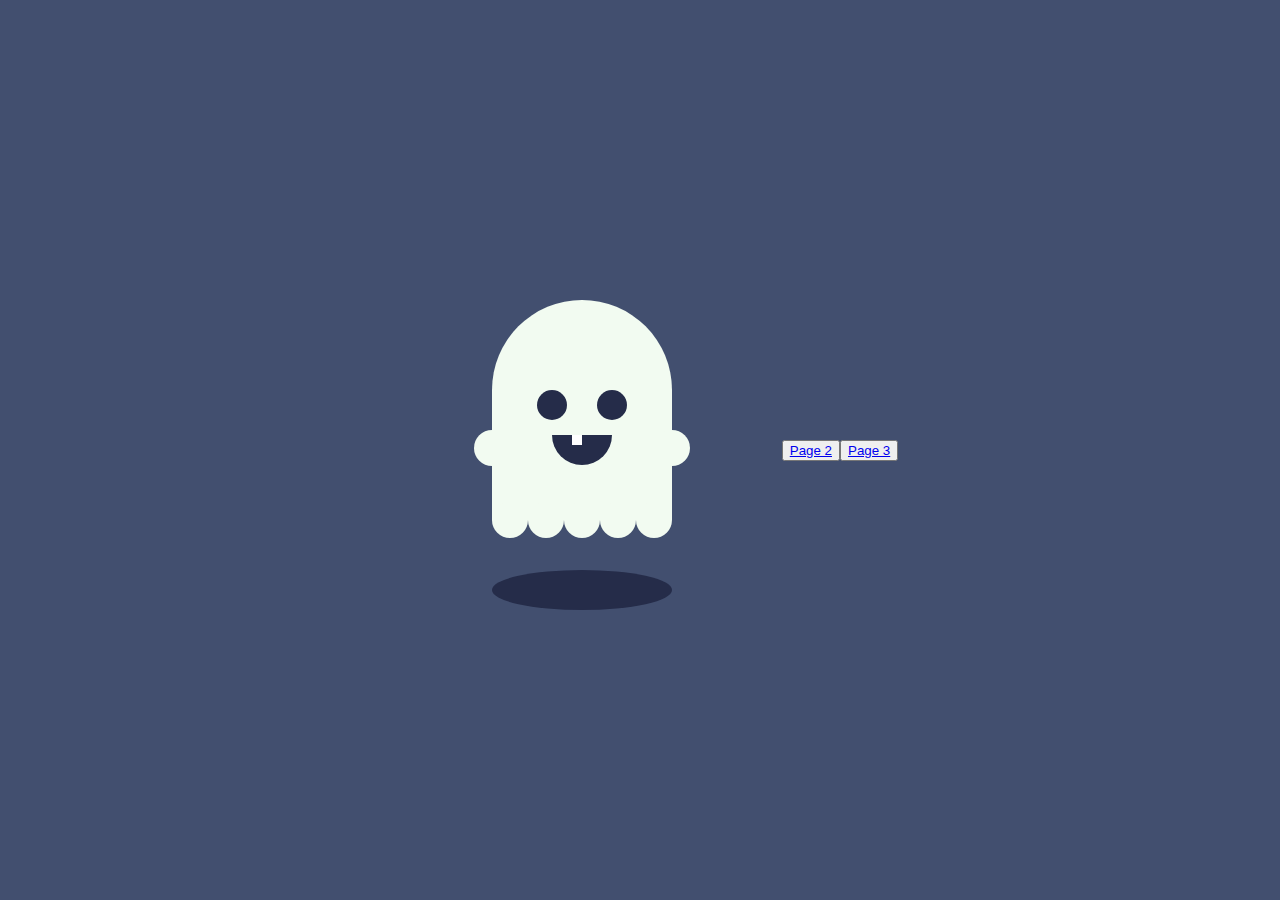
<file: index.html>
<!DOCTYPE html>
<html>

<head>
  <meta charset="utf-8">
  <meta name="viewport" content="width=device-width, inital-scale=1.0">
  <meta http-equiv="X-UA-Compatibile"content="ie-edge">
  <title>Spooky Ghost</title>
  <link rel="stylesheet" href="style.css" </head>

<body>

  <div id="container">
    <div id="spooky">
      <div id="body">

        <div id="eyes"></div>
        <div id="mouth"></div>
        <div id="feet">
          <div></div>
          <div></div>
          <div></div>
        </div>
      </div>
    </div>
    <div id="shadow"></div>
  </div>

 
   <button><a href="pumpkin.html">Page 2</a></button>
   <button><a href="spider.html">Page 3</a></button>






</body>

</html>
</file>
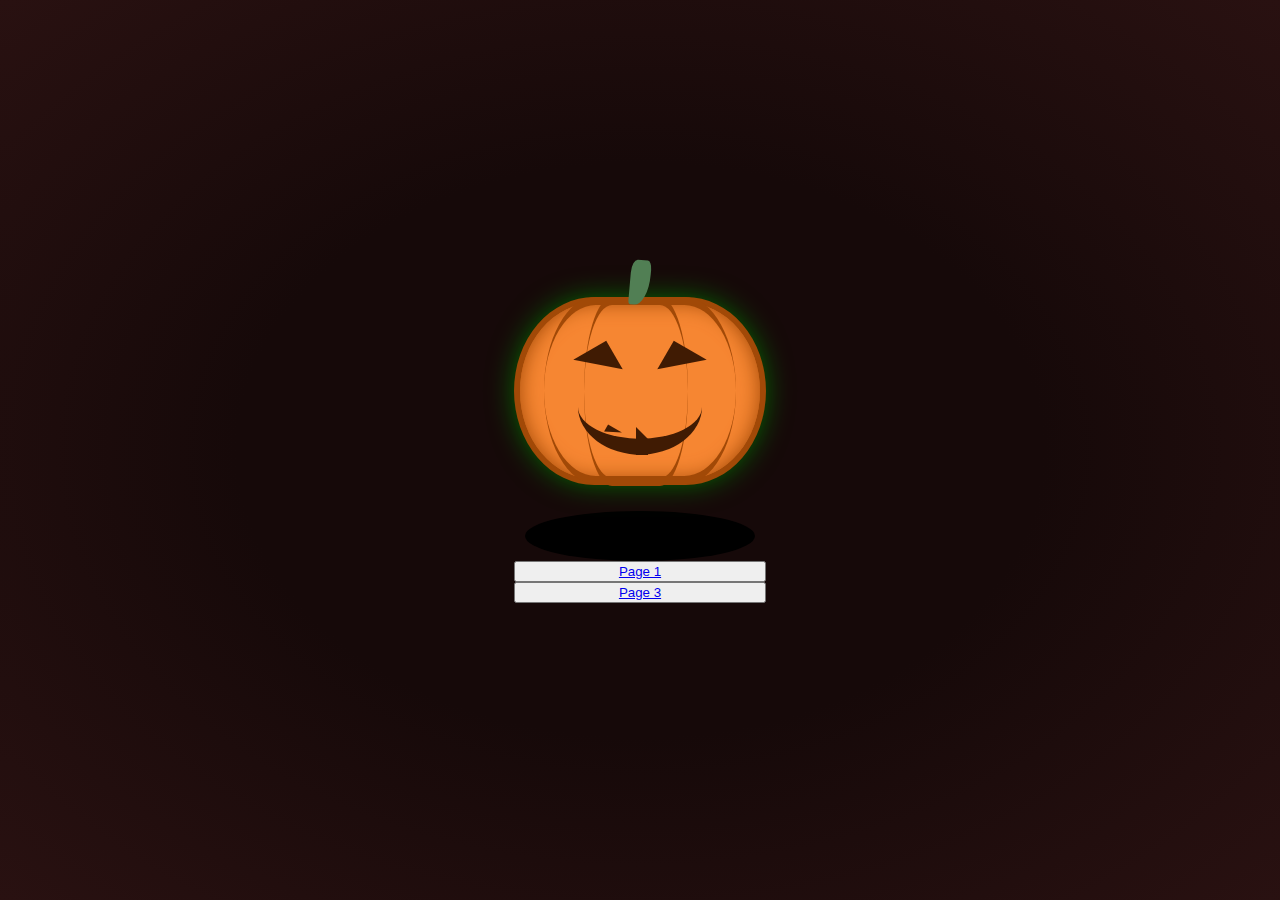
<file: pumpkin.html>
<!DOCTYPE html>
<html lang=en>

  <head>
    <meta charset="UTF-8">
     <meta name="viewport" content="width=device-width, initial-scale=1.0">
    <meta http-equiv="X-UA-Compatible" content="ie=edge">
<title>Spooky Pumpkin</title>
<link rel="stylesheet" href="pumpkin.css"
  </head>

  <body>
    <div class="container">
      <div class="pumpkin">
      <div class="texture"></div>
      <div class="root"></div>
      <div class="eye left"></div>
      <div class="eye right"></div>
      <div class="mouth left"></div>
      <div class="mouth right"></div>
      <div class="teeth"></div>
    </div>
      <div class="shadow"</div>
    </div>
       <button><a href="index.html">Page 1 </a></button>
   <button><a href="spider.html">Page 3</a></button>
  </body>
</file>
<file: style.css>
body{
  overflow: hidden;
  height: 100vh;
  width: 100vw;
  display: flex;
  justify-content: center;
  align-items: center;
  margin: 0;
  background: #424f6f;
}

#container{
  width: 400px;
  height: 400px;
  padding: 0;
  box-sizing: border-box;
  background: #424f6f;
}

*:after,
*:before{
  box-sizing: inherit;
}

#spooky{
  margin: 10% auto;
  width: 80%;
  height: 80%;
  animation: floaty 2s infinite;
}

#spooky #body {
  position: relative;
  margin: 50px auto 0;
  width: 180px;
  height: 220px;
  background: #f2fbf1;
  border-top-left-radius: 90px;
  border-top-right-radius: 90px;
}
  

#spooky #body:before,
#spooky #body:after{
  content: '';
  position: absolute;
  top: 130px;
  display: inline-block;
  width: 36px;  
  height: 36px;
  border-radius: 50%;
  background: #f2fbf1;
  animation: floaty .2s infinite;  
}

#spooky #body:before{
  left:-18px;
}

#spooky #body:after{
  right:-18px;
}
#spooky #body #eyes{
  display: flex;
  justify-content: space-between;
  margin: 0 auto;
  padding: 90px 0 0;
  width: 90px;
  height: 20px;
  }

#spooky #body #eyes:before,
#spooky #body #eyes:after{
  content: ' ';
  display: block;
  width: 30px;
  height: 30px;
  background: #252c49;
  border-radius: 50%;
}
#spooky #body #mouth {
  background:#252c49;
  margin: 25px auto 0;
  width: 60px;
  height: 30px;
  border-bottom-left-radius: 30px;
  border-bottom-right-radius: 30px;
}

#spooky #body #mouth:before{
  content:' ';
  display: block;
  background: #fff;
  margin-left: 20px;
  width: 10px;
  height: 10px;
  
}

#spooky #body #feet {
  position: absolute;
  display: flex;
  bottom: -18px;
  width: 180px;
  height: 36px;
}

#spooky #body #feet > *,
#spooky #body #feet::before,
#spooky #body #feet::after{
  content: ' ';
  width: 36px;
  height: 36px;
  background: #f2fbf1;
  border-radius: 50%;
}

#shadow{
  margin: -90px auto 0;
  background: #252c49;
  width: 180px;
  height: 40px;
  border-radius: 50%;
  animation: zoomy 2s infinite;
}

@keyframes floaty {
  0%, 100% {
    transform: translateY(0);
  }

  50% {
    transform: translateY(-20px);
  }
}

@keyframes zoomy {
    0%, 100% {
        transform: scale(1);
    }

    50% {
        transform: scale(0.8);
    }
}
</file>
<file: pumpkin.css>
html, body {
  height: 100%;
  width: 100%;
  background: radial-gradient(ellipse at center, #160909 0%,#160909 45%,#291111 100%);
  display: flex;
  justify-content: center;
  align-items: center;
  overflow: hidden;
}


.container {
  display:flex;
  justify-content: center;
  align-content: center;
  flex-direction: column;
}

.pumpkin{
height: 11em;
width: 15em;
background: #f68632;
border: 0.4em solid #a14907;
border-radius: 70%/110%;
position: relative;
box-shadow: inset 0 0px 20px #a14907, 0 0 30px -4px green;
z-index: 1;
animation: float 3s infinite;
}

.pumpkin .texture {
  height: 10.8em;
  width: 6.5em;
  position: absolute;
  bottom: -0.4em;
  left: 4em;
  border-radius: 70%/130%;
  border-bottom: 0.5em solid #a14907;
  border-top: 0.5em solid #a14907;
}

.pumpkin .texture:after {
    content: "";
    display: block;
    height: 10.7em;
    width: 12em;
    position: absolute;
    bottom: -0.4em;
    left: -2.5em;
    border-radius: 70%/130%;
    border-bottom: 0.5em solid #a14907;
    border-top: 0.5em solid #a14907;
  }

.pumpkin .root {
  background: #517f54;
  height: 2.8em;
  width: 1.25em;
  position: absolute;
  left: calc(7.5em - 0.625em);
  top: -2.7em;
  transform: rotate(5deg);
  border-radius: 30% 20% 70% 10%;
  z-index: 1;
  box-shadow: inset 0 0px 10 px #29412b;
}

.pumpkin .eye{
position: absolute;  
  width: 0;
  height: 0;
  border-top: 0.8 solid transparent;
  top: 2.8em;
}

.pumpkin .eye.right {
  right: 3.7em;
  border-left: 2.4em solid #401b03;
  border-bottom: 2.1em solid transparent;
  transform: rotate(30deg);
}

.pumpkin .eye.left {
  left: 3.7em;
  transform: rotate(-30deg);
  border-bottom: 2.1em solid transparent;
  border-right: 2.4em solid #401b03;
}

.pumpkin .mouth {
  border-bottom: 1em solid #401b03;
  position: absolute;
  width: 4em;
  height: 2em;
  bottom: 1.5em;
}

.pumpkin .mouth.right{
  right: 3.6em;
  border-radius: 0 0 100% 0;
}

.pumpkin .mouth.left{
  left: 3.6em;
  border-radius: 0 0 0 100%;
}

.pumpkin .teeth{
  border-left: 0.8em solid #401b03;
  border-bottom: 0em solid transparent;
  border-top: 0.8em solid transparent;
  width: 0.5em;
  height: 1em;
  position: absolute;
  top: 7.7em;
  left: 7.25em;
}

.pumpkin .teeth::before,
.pumpkin.teeth::after {
  content: "";
  display: block;
  position: absolute;
  width: 0;
  height: 0;
  border-top: 0.8 solid transparent
}

.pumpkin .teeth::before{
  right: 2.2em;
  top: -0.65em;
  transform: rotate(30deg);
  border-bottom: 0.5em solid transparent;
  border-left: 1em solid #401b03;
}

.pumpkin .teeth::after{
  left: 1em;
  top: -0.85em;
  transform: rotate(30deg);
  border-bottom: 0.5em solid transparent;
  border-left: 1em solid #401b03;
}

.shadow{
  margin: 10% auto 0;
  background: #000;
  width: 230px;
  height: 50px;
  border-radius: 50%;
  animation: zoom 3s infinite;
}

@keyframes float {
  0%, 100% {
    transform: translateY(0);
  }

  50% {
    transform: translateY(-10px);
  }
}

@keyframes zoom {
  0%, 100% {
    transform: scale(1);
  }

50% {
  transform: scale(0.8);
}
</file>
